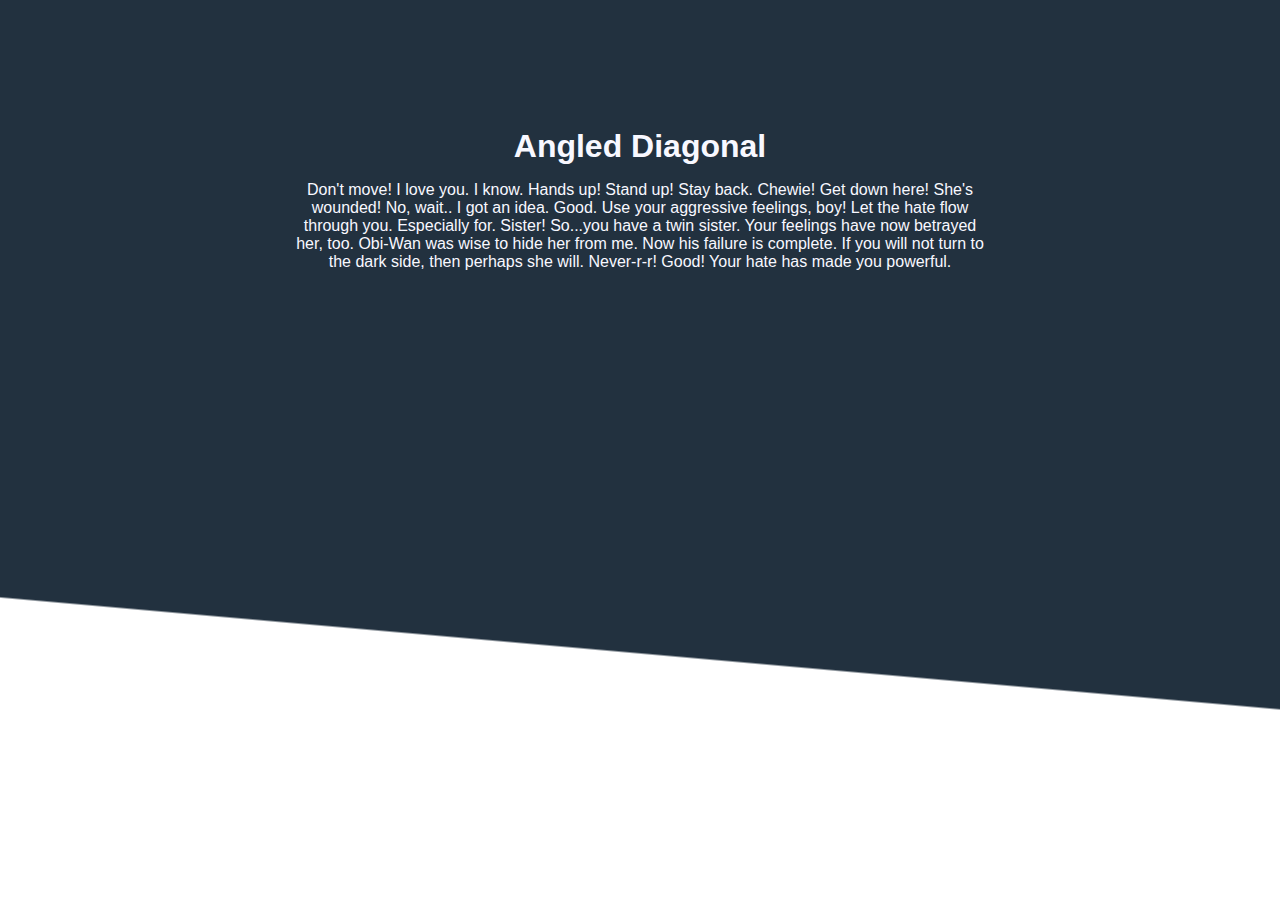
<file: index.html>
<!DOCTYPE html>
<html lang="en">
<head>
    <meta charset="UTF-8">
    <meta name="viewport" content="width=device-width, initial-scale=1.0">
    <title>Skewed · Background</title>

    <link rel="stylesheet" href="skewedBackground.css">
</head>

<body>
    <section>
        <div class="content">
            <h3>Angled Diagonal</h3>
            <p>Don't move! I love you. I know. Hands up! Stand up! Stay back. Chewie! Get down here! She's wounded! No, wait.. I got an idea. Good. Use your aggressive feelings, boy! Let the hate flow through you.

                Especially for. Sister! So...you have a twin sister. Your feelings have now betrayed her, too. Obi-Wan was wise to hide her from me. Now his failure is complete. If you will not turn to the dark side, then perhaps she will. Never-r-r! Good! Your hate has made you powerful.</p>
        </div>
    </section>


</body>
</html>
</file>
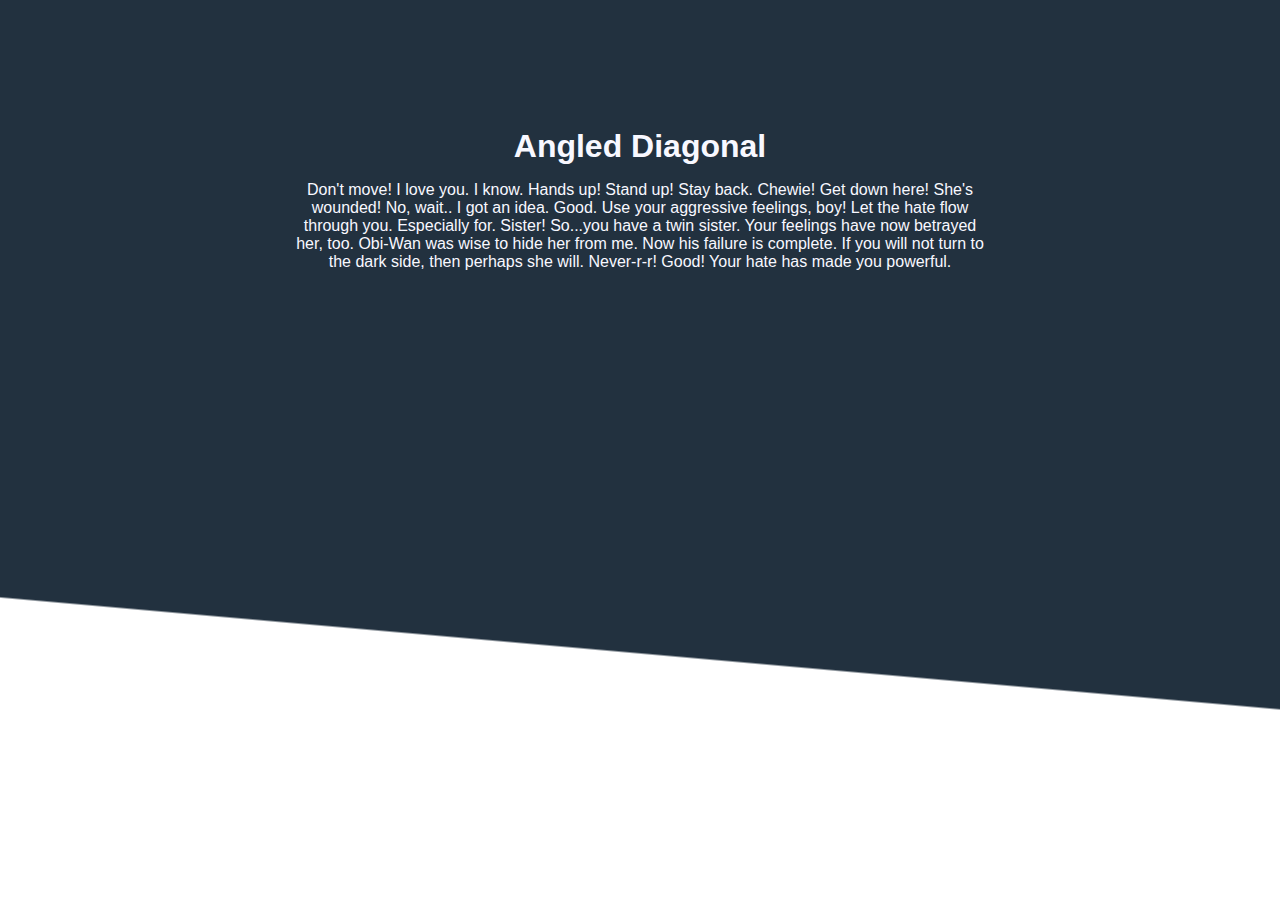
<file: skewedBackground.html>
<!DOCTYPE html>
<html lang="en">
<head>
    <meta charset="UTF-8">
    <meta name="viewport" content="width=device-width, initial-scale=1.0">
    <title>Skewed · Background</title>

    <link rel="stylesheet" href="skewedBackground.css">
</head>

<body>
    <section>
        <div class="content">
            <h3>Angled Diagonal</h3>
            <p>Don't move! I love you. I know. Hands up! Stand up! Stay back. Chewie! Get down here! She's wounded! No, wait.. I got an idea. Good. Use your aggressive feelings, boy! Let the hate flow through you.

                Especially for. Sister! So...you have a twin sister. Your feelings have now betrayed her, too. Obi-Wan was wise to hide her from me. Now his failure is complete. If you will not turn to the dark side, then perhaps she will. Never-r-r! Good! Your hate has made you powerful.</p>
        </div>
    </section>


</body>
</html>
</file>
<file: skewedBackground.css>
body {
    margin: 0; 
    padding: 0;
    font-family: 'Trebuchet MS', 'Lucida Sans Unicode', 'Lucida Grande', 'Lucida Sans', Arial, sans-serif;
}


section { 
    position: relative;
    width: 100%; 
    min-height: 100vh;
    background-image: linear-gradient(185deg, #22313F 70%, #FFF calc(70% + 2px));
    display: flex;
    justify-content: center;
    align-items: top;
}

.content {
    position: relative; 
    padding-top: 8em;
    max-width: 700px;
    text-align: center;
}

.content h3 {
    margin: 0; 
    padding: 0; 
    color: ghostwhite;
    font-size: 2em;
}

.content p {
    color: ghostwhite;
}
</file>
